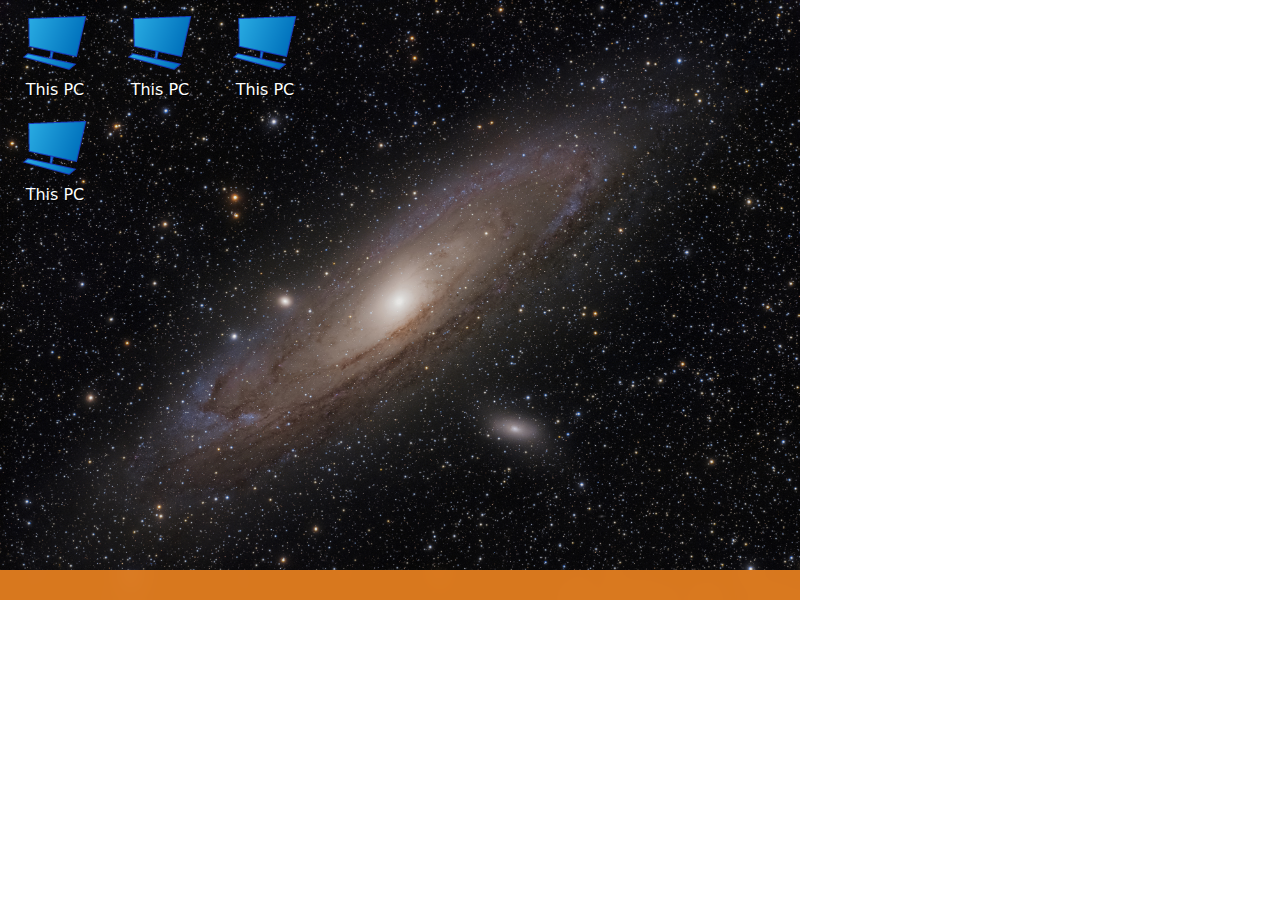
<file: index.html>
<!DOCTYPE html>
<html lang="en">

<head>
    <meta charset="UTF-8">
    <meta name="viewport" content="width=device-width, initial-scale=1.0">
    <link type="text/css" rel="stylesheet" href="./styles/forindex.css">
    <title>sanskar tiwari</title>
</head>

<body>
    <div class="desktop">

        <div class="desktopicon1">

            <a href="#">
                <div class="desktop-image"><img src="gardan.png"></div>

                <div class="desktop-para">
                    This PC
                </div>
            </a>
        </div>


        <div class="desktopicon2">

            <a href="#">
                <div class="desktop-image"><img src="gardan.png"></div>

                <div class="desktop-para">
                    This PC
                </div>
            </a>
        </div>

        <div class="desktopicon3">

            <a href="#">
                <div class="desktop-image"><img src="gardan.png"></div>

                <div class="desktop-para">
                    This PC
                </div>
            </a>
        </div>

        <div class="desktopicon4">

            <a href="#">
                <div class="desktop-image"><img src="gardan.png"></div>

                <div class="desktop-para">
                    This PC
                </div>
            </a>
        </div>


    </div>
    <div class="taskbar"></div>
</body>

</html>
</file>
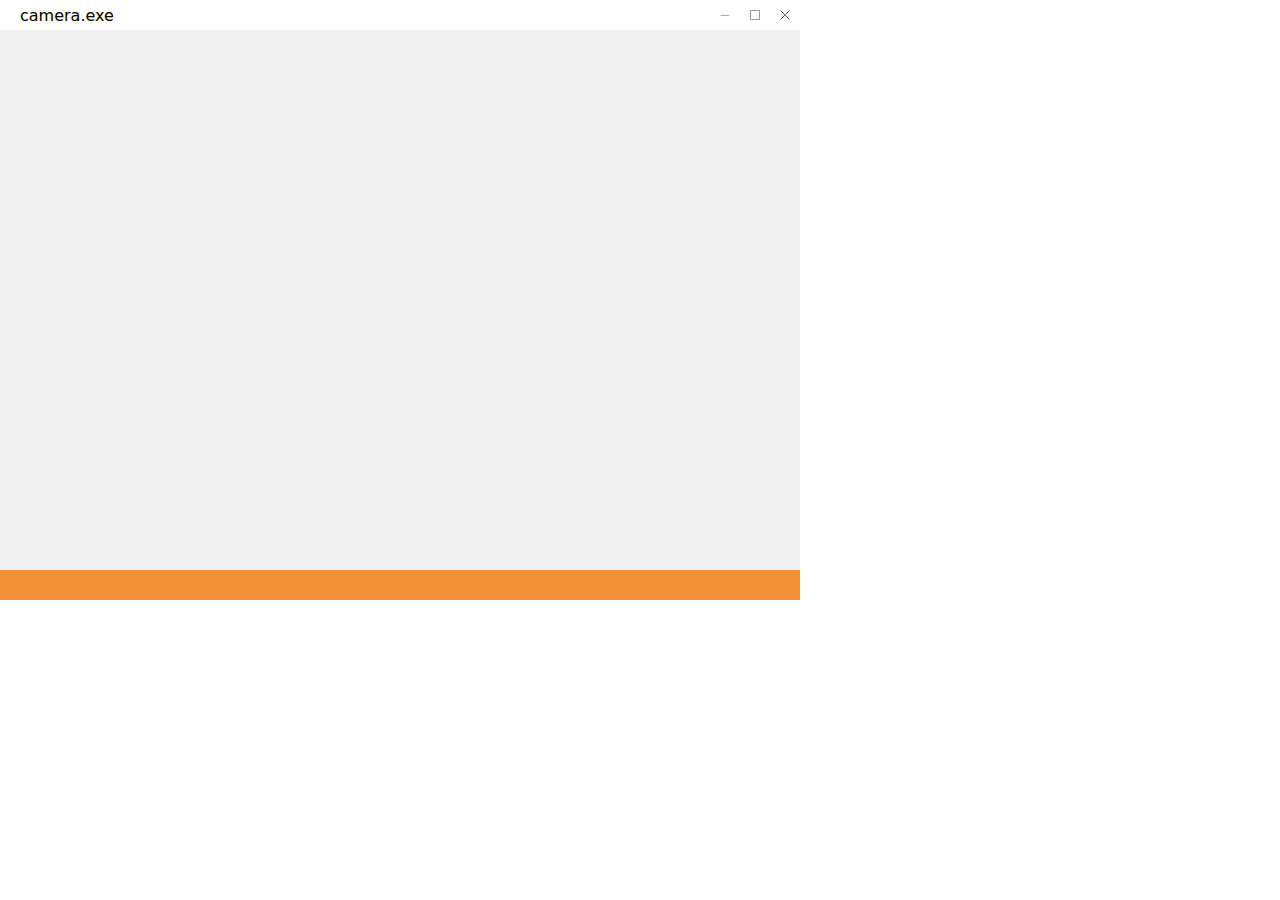
<file: newwin.html>
<!DOCTYPE html>
<html lang="en">

<head>
    <meta charset="UTF-8">
    <meta name="viewport" content="width=device-width, initial-scale=1.0">
    <link type="text/css" rel="stylesheet" href="./styles/forwindow.css">
    <title>Document</title>
</head>

<body>
    <div class="top">
        <div class="toppara">
            camera.exe</div>
        <img src="./minus.png">
        <img src="./square.png">
        <img src="./x.png">
    </div>
    <div class="bottom"></div>


    <div class="taskbar"></div>
</body>

</html>
</file>
<file: styles/forindex.css>
html,
body {
    padding: 0;
    margin: 0;
    height: 600px;
    width: 800px;
    background: url('../img/bg.jpg');
    background-repeat: no-repeat;
    background-size: 800px 600px;
}

.desktop {
    height: 95%;
    width: 100%;
    display: grid;
    grid-template-columns: 0px repeat(3, 100px);
    grid-template-rows: 0px repeat(3, 100px);
    gap: 5px;
}

.desktopicon1 {
    grid-row: 2;
    grid-column: 2;
    display: flex;
    height: 100px;
    width: 100px;
    flex-direction: column;
    align-items: center;
    text-align: center;
}

.desktopicon2 {
    grid-row: 2;
    grid-column: 3;
    display: flex;
    height: 100px;
    width: 100px;
    flex-direction: column;
    align-items: center;
    text-align: center;
}

.desktopicon3 {
    grid-row: 2;
    grid-column: 4;
    display: flex;
    height: 100px;
    width: 100px;
    flex-direction: column;
    align-items: center;
    text-align: center;
}

.desktopicon4 {
    grid-row: 3;
    grid-column: 2;
    display: flex;
    height: 100px;
    width: 100px;
    flex-direction: column;
    align-items: center;
    text-align: center;
}

.desktop-para {
    height: 30px;
    font-family: Segoe UI, Frutiger, Frutiger Linotype, Dejavu Sans, Helvetica Neue, Arial, sans-serif;
    color: white;
    text-shadow: 1px 1px black;
    line-height: 30px;
}

.desktop-image {
    height: 70px;
}

.taskbar {
    backdrop-filter: blur(10px);
    background-color: rgba(238, 132, 32, 0.9);
    height: 5%;
    width: 100%;
}

a {
    text-decoration: none;
}
</file>
<file: styles/forwindow.css>
html,
body {
    height: 600px;
    width: 800px;
    margin: 0;
    padding: 0;
}

.top {
    display: grid;
    grid-template-columns: auto 30px 30px 30px 0px;
    background-color: #FFFFFF;
    height: 5%;
}

img {
    width: 10px;
    height: 10px;
    align-self: center;
    justify-self: center;
}

.toppara {
    text-shadow: 1px 0px #90DBFF;
    text-shadow: -1px 0px #FFFFB6;
    align-self: center;
    padding-left: 20px;
    font-family: Segoe UI, Frutiger, Frutiger Linotype, Dejavu Sans, Helvetica Neue, Arial, sans-serif;
}

.bottom {
    background-color: #F0F0F0;
    width: 100%;
    height: 90%;
}

.alll {
    display: flex;
    flex-flow: column;
    height: 100%;
    border: 1px inset #707070;
    box-sizing: border-box;
}

.taskbar {
    backdrop-filter: blur(10px);
    background-color: rgba(238, 132, 32, 0.9);
    height: 5%;
    width: 100%;
}
</file>
